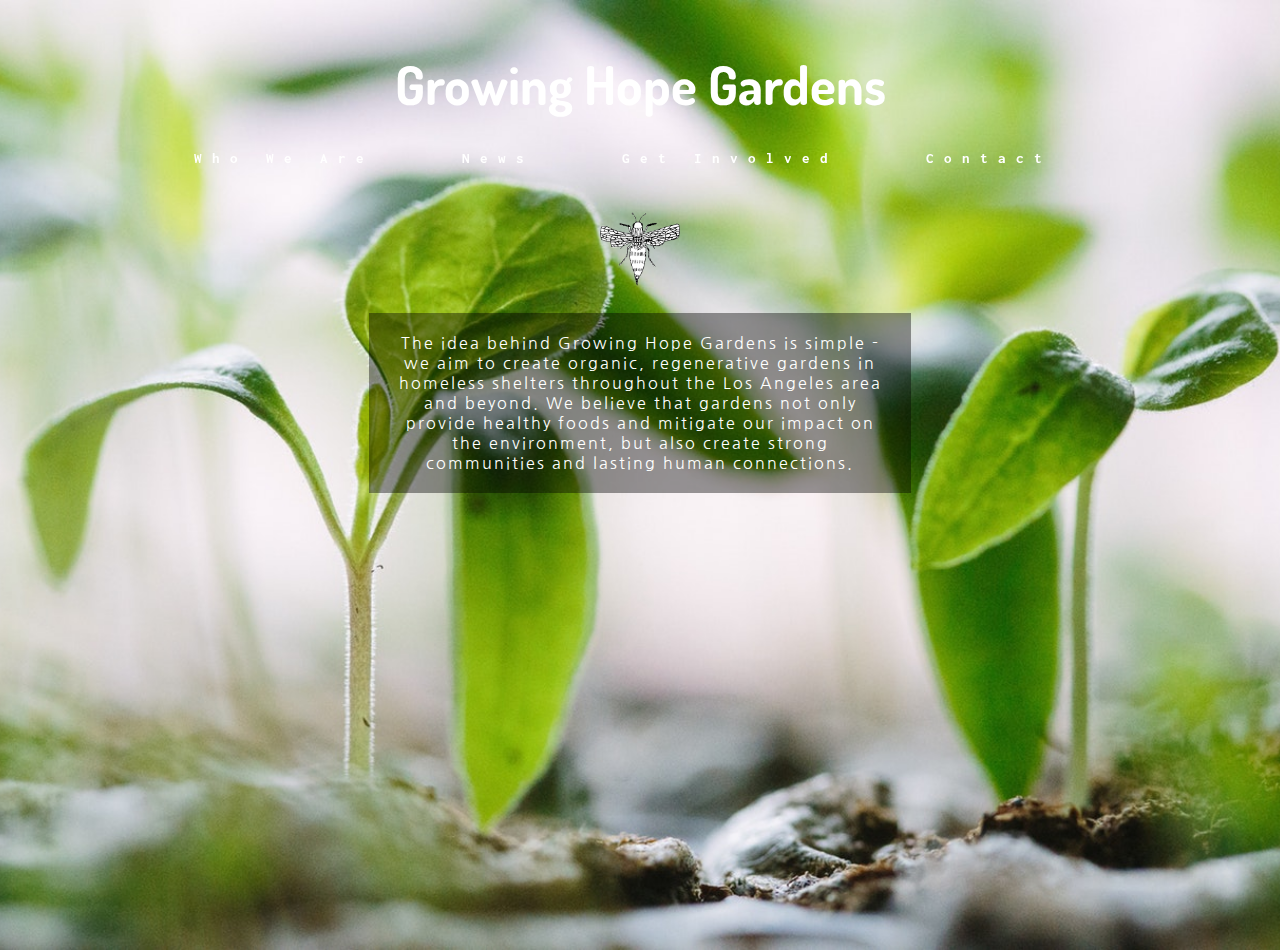
<file: index.html>
<!DOCTYPE html>
<html>
  <head>
    <meta charset="utf-8">
    <title>GrowingHope</title> 
    <meta name="viewport" content="width=device-width, initial-scale=1.0">
    <link rel="stylesheet" href="css/GrowingHope.css">
    <link href="https://fonts.googleapis.com/css?family=Dosis" rel="stylesheet">
    <link href="https://fonts.googleapis.com/css?family=Inconsolata" rel="stylesheet">
    <link href="https://fonts.googleapis.com/css?family=Nanum+Gothic" rel="stylesheet">


  </head>

  <body class="plant">
    

    <section id="header">
    
      <h1> Growing Hope Gardens </h1>

    </section>


   <nav class="mainNav" id="responsiveNav">
       <a href="WhoWeAre.html"> <h2>Who We Are</h2> </a>
       <a href="News.html"> <h2>News</h2> </a>
        <a href="GetInvolved.html"> <h2>Get Involved</h2> </a>
       <a href="contact.html"> <h2>Contact</h2> </a> 
       <a href="javascript:void(0);" style=" font-size: 20px;" class="icon" onclick="myFunction()"> &#9776; </a>
    </nav>
      <div>
        <p><center><img src="images/bug.png" width="80"></center></p>
      </div>


      <div id="story">
      
      <p>The idea behind Growing Hope Gardens is simple - we aim to create organic, regenerative gardens in homeless shelters throughout the Los Angeles area and beyond. We believe that gardens not only provide healthy foods and mitigate our impact on the environment, but also create strong communities and lasting human connections.
      </p>


    </div>
   

    <script>
      //script stays at bottom
function myFunction() {
var x = document.getElementById("responsiveNav");
if (x.className === "mainNav") {
x.className += " responsive";
} else {
x.className = "mainNav";
}
}
</script>


  </body>
  
</html>
</file>
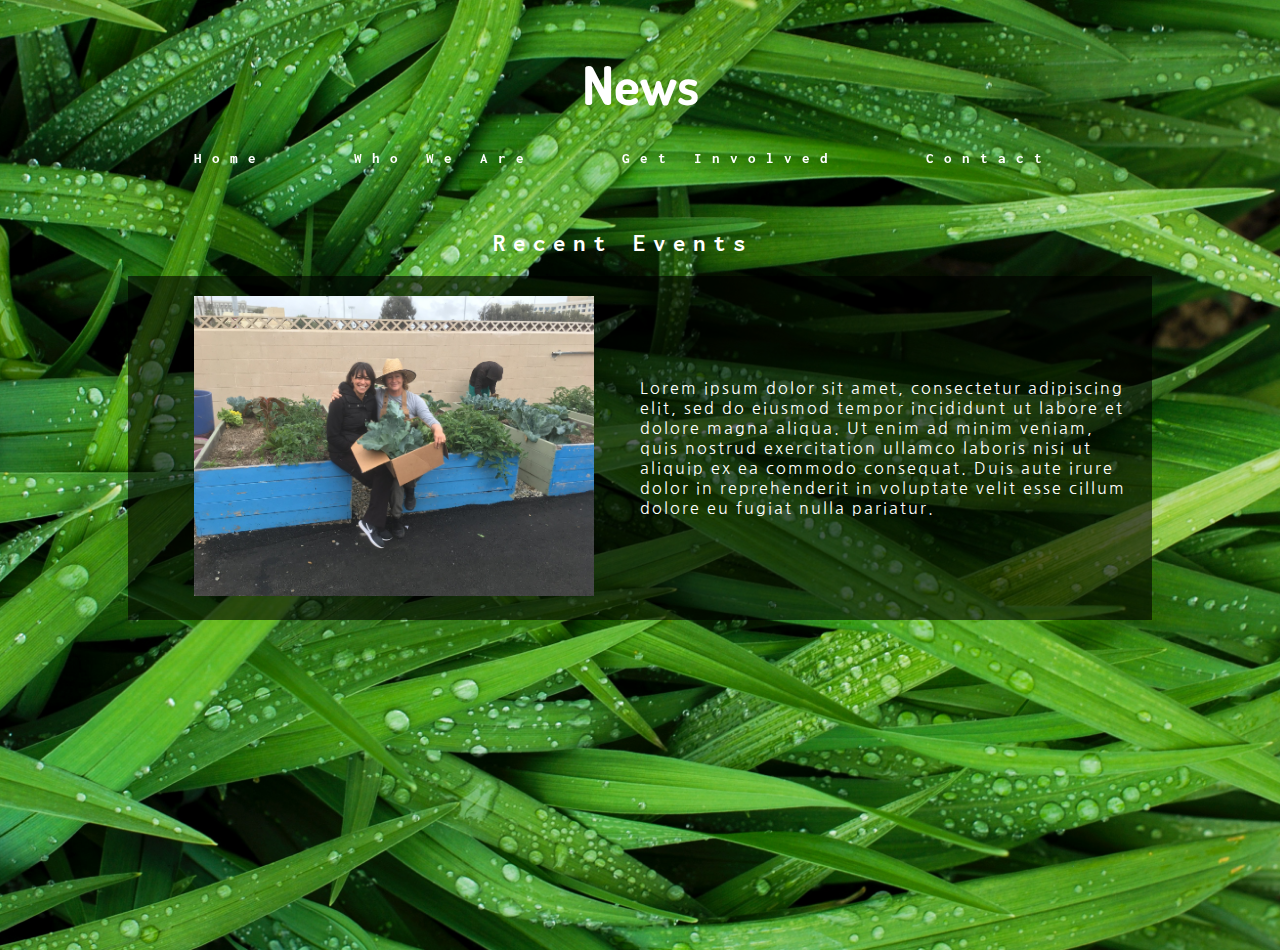
<file: News.html>
<!DOCTYPE html>
<html>
  <head>
    <meta charset="utf-8">
    <title>GrowingHope</title> 
    <meta name="viewport" content="width=device-width, initial-scale=1.0">
    <link rel="stylesheet" href="css/GrowingHope.css">
    <link href="https://fonts.googleapis.com/css?family=Dosis" rel="stylesheet">
    <link href="https://fonts.googleapis.com/css?family=Inconsolata" rel="stylesheet">
    <link href="https://fonts.googleapis.com/css?family=Nanum+Gothic" rel="stylesheet">

    </head>

  <body class="grass">

    <section id="header">
    
      <h1> News </h1>

    </section>

   <nav class="mainNav" id="responsiveNav">
      <a href="index.html"> <h2>Home</h2> </a> 
       <a href="WhoWeAre.html"> <h2>Who We Are</h2> </a>
        <a href="GetInvolved.html"> <h2>Get Involved</h2> </a>
       <a href="contact.html"> <h2>Contact</h2> </a> 
       <a href="javascript:void(0);" style=" font-size: 20px;" class="icon" onclick="myFunction()"> &#9776; </a>
    </nav>

    <div class="header">
      <h2><center>Recent Events</center><h2>
    </div>

  <div class="parent">
      
    <div class="left">
    <p><img src="images/people.jpg" width="400px"></p>
  </div>

    <div class="right">

  <p>
    Lorem ipsum dolor sit amet, consectetur adipiscing elit, sed do eiusmod tempor incididunt ut labore et dolore magna aliqua. Ut enim ad minim veniam, quis nostrud exercitation ullamco laboris nisi ut aliquip ex ea commodo consequat. Duis aute irure dolor in reprehenderit in voluptate velit esse cillum dolore eu fugiat nulla pariatur.</p>
  </div>



</div>


    <script>
      //script stays at bottom
function myFunction() {
var x = document.getElementById("responsiveNav");
if (x.className === "mainNav") {
x.className += " responsive";
} else {
x.className = "mainNav";
}
}
</script>


  </body>
</html>
</file>
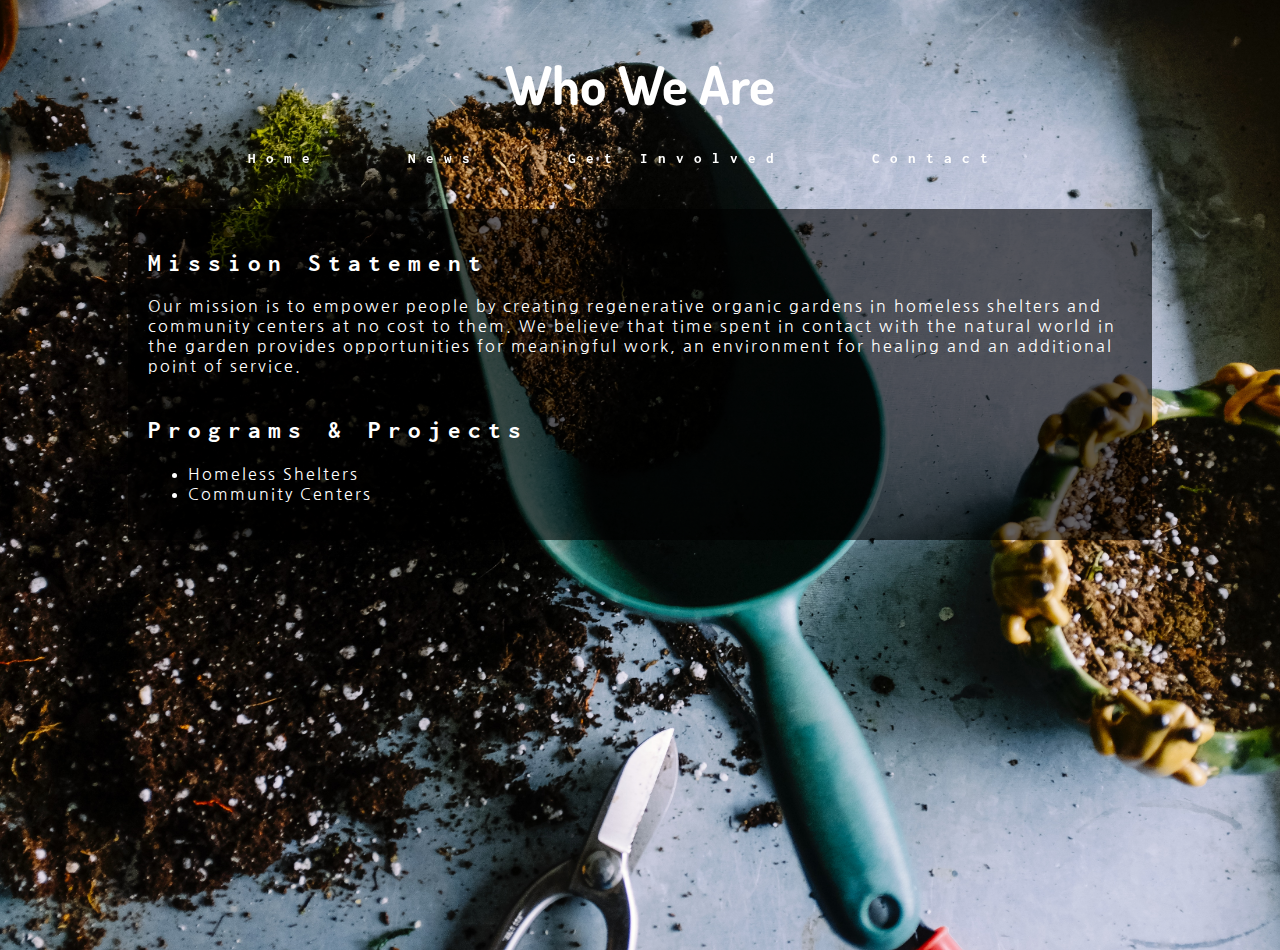
<file: WhoWeAre.html>
<!DOCTYPE html>
<html>
  <head>
    <meta charset="utf-8">
    <title>GrowingHope</title> 
    <meta name="viewport" content="width=device-width, initial-scale=1.0">
    <link rel="stylesheet" href="css/GrowingHope.css">
    <link href="https://fonts.googleapis.com/css?family=Dosis" rel="stylesheet">
    <link href="https://fonts.googleapis.com/css?family=Inconsolata" rel="stylesheet">
    <link href="https://fonts.googleapis.com/css?family=Nanum+Gothic" rel="stylesheet">


  </head>

<body class="shovel">

  <div id="header">
    
      <h1> Who We Are </h1>

    </div>


   <nav class="mainNav" id="responsiveNav">
       <a href="index.html"> <h2>Home</h2> </a> 
       <a href="News.html"> <h2>News</h2> </a>
        <a href="GetInvolved.html"> <h2>Get Involved</h2> </a>
       <a href="contact.html"> <h2>Contact</h2> </a> 
       <a href="javascript:void(0);" style=" font-size: 20px;" class="icon" onclick="myFunction()"> &#9776; </a>
    </nav>

<div id="mission">
      <h2>Mission Statement</h2>
      <p>Our mission is to empower people by creating regenerative organic gardens in homeless shelters and community centers at no cost to them. We believe that time spent in contact with the natural world in the garden provides opportunities for meaningful work, an environment for healing and an additional point of service.</p>
    <br>

      <h2>Programs & Projects</h2>
      <ul>
        <li>Homeless Shelters</li>
        <li>Community Centers</li>
      </ul>

    </div>

<script>
function myFunction() {
var x = document.getElementById("responsiveNav");
if (x.className === "mainNav") {
x.className += " responsive";
} else {
x.className = "mainNav";
}
}
</script>
</body>

</html>
</file>
<file: css/GrowingHope.css>
* {
	box-sizing: border-box;
}

body{
	background-color: #8FA382;
	font-family: 'Dosis';
	color: white;
	display: block;
	margin: 0;
	width: 100%;
}

p {
	font-family: 'Nanum Gothic', sans-serif;
	letter-spacing: 2px;
	font-size:16px;
	display: block;
	margin:0 auto;
	overflow: auto;
	text-align: center;
	background:;
}

form {
	width: 80%;
	margin: auto;
	padding: 20px;
	position: relative;
	background-color: black;
	background: rgba(0, 0, 0, 0.6);
	box-sizing: inherit;
	font-family: 'Nanum Gothic', sans-serif;
	letter-spacing: 2px;
	font-size:12px;
	display: block;
}

.plant{
	background-image: url("../images/plants.jpg");
	background-size: cover;
	background-position: center center;
	height: 100vh;
	width: 100%;

}

.shovel{
	background-image: url("../images/shovel.jpg");
	background-size: cover;
	background-position: center center;
	height: 100vh;
	width: 100%;
}

.soil{
	background-image: url("../images/soil.png");
	background-size: cover;
	background-position: center center;
	height: 100vh;
	width: 100%; 
}

.tomato{
	background-image: url("../images/tomato.jpg");
	background-size: cover;
	background-position: center center;
	height: 100vh;
	width: 100%;
}

.grass{
	background-image: url("../images/grass.jpg");
	background-size: cover;
	background-position: center center;
	height: 100vh;
	width: 100%;
}


h1{
	font-size: 40pt;
	text-align: center;
	margin-bottom: 10px; 
}

h2{
	font-family: 'Inconsolata', monospace;
	font-size: 15px;
	letter-spacing: 10px;
	margin-left: 15px;
	margin-right: 50px;
}

#header {
	font-size: 70pt;
	text-align: center;
	width: 100%;
	z-index: -100;
	position: relative;
	margin-top: 50px;

}



/* for navigation*/
.mainNav{
				position: sticky;
				top: 0;
				width: 100%;
				z-index: 100;
				text-align: center;
				list-style: none;
				padding-bottom: 20px;
			}

.mainNav a{
				color: white;
				text-decoration: none;
				font-size: 20px;
				display: inline-block;
				padding: 10px;

			}

.mainNav a:hover {
	color: black;
}

.mainNav .icon{
				display: none;
			}

.mainNav.responsive a{
					float: none;
					display: block;
					text-align: center;
				}

@media screen and (max-width: 600px){
				.mainNav a{display: none;}
				.mainNav a.icon{
					float: right;
					display: block;
				}
			}

@media screen and (max-width: 600px){
				.mainNav.responsive {position: relative;}
				.mainNav.responsive .icon {
					position: absolute;
					right: 0;
					top: 0;
				}
			}

@media screen and (max-width: 992px){
				.mainNav a{display: none;}
				.mainNav a.icon{
					float: right;
					display: block;
				}
			}

@media screen and (max-width: 992px){
				.mainNav.responsive {position: relative;}
				.mainNav.responsive .icon {
					position: absolute;
					right: 0;
					top: 0;
				}
			}

/*index*/


#story {
	float: center;
	width: 80%;
	margin: auto;
	padding: 20px;
	position: relative;
	box-sizing: inherit;
}

#story p{
	
	width: 55%;
	padding: 20px;
	position: relative;
	background-color: black;
	background: rgba(0, 0, 0, 0.4);
	box-sizing: inherit;
	font-family: 'Nanum Gothic', sans-serif;
	letter-spacing: 2px;
	font-size:16px;
	display: block;
	margin:0 auto;
	overflow: auto;
	text-align: center;
}

/* who we are*/
#mission {
	
	float: center;
	width: 80%;
	margin: auto;
	padding: 20px;
	position: relative;
	background-color: black;
	background: rgba(0, 0, 0, 0.6);
	box-sizing: inherit;


}

#mission p{	
text-align: left;
}

#mission h2{
	
	font-size: 25px;
	letter-spacing: 7px;
	margin-left: 0;
}

#mission ul{
	font-family: 'Nanum Gothic', sans-serif;
	letter-spacing: 2px;
	font-size:16px;
}

/* Contact Page */

#text img{
	width: 24px;
	height: 24px;
	margin-right: 5px;
}

#text a{
	color:white;
}


#text{
	float: center;
	width: 80%;
	margin: auto;
	padding: 20px;
	position: relative;
	background-color: black;
	background: rgba(0, 0, 0, 0.6);
	box-sizing: inherit;
	

}



/*news*/

.header h2{
	font-size: 25px;
	letter-spacing: 7px;
	
}

.right p{
text-align: left;
}


.parent {
	display: flex;
	align-items: center;
	float: center;
	width: 80%;
	margin: auto;
	padding: 20px;
	position: relative;
	background-color: black;
	background: rgba(0, 0, 0, 0.6);
	box-sizing: inherit;
}

.parent > div {
        flex: 1;
    }

@media only screen and (max-width: 992px) {
  .parent {
  	display: block;
  }

 @media only screen and (max-width: 600px) {
  .parent {
  	display: block;
  }


/*get invovled*/


/*form {
  background-color: #8FA382;
  padding:20px;
  font-family: 'Nanum Gothic', sans-serif;
letter-spacing: 2px;
font-size: 12pt;
margin-top: 30px;
margin-left: 40px;
margin-right: 30px;
position: relative;
	}*/

	input {
		padding: 10px;
		background-color: white;
	}
/*@media screen and (max-width: 992px) {
	form {
		width: 80%;
	}
}
@media screen and (max-width: 600px) {
	form {
		width: 70%;
	}
}
</file>
